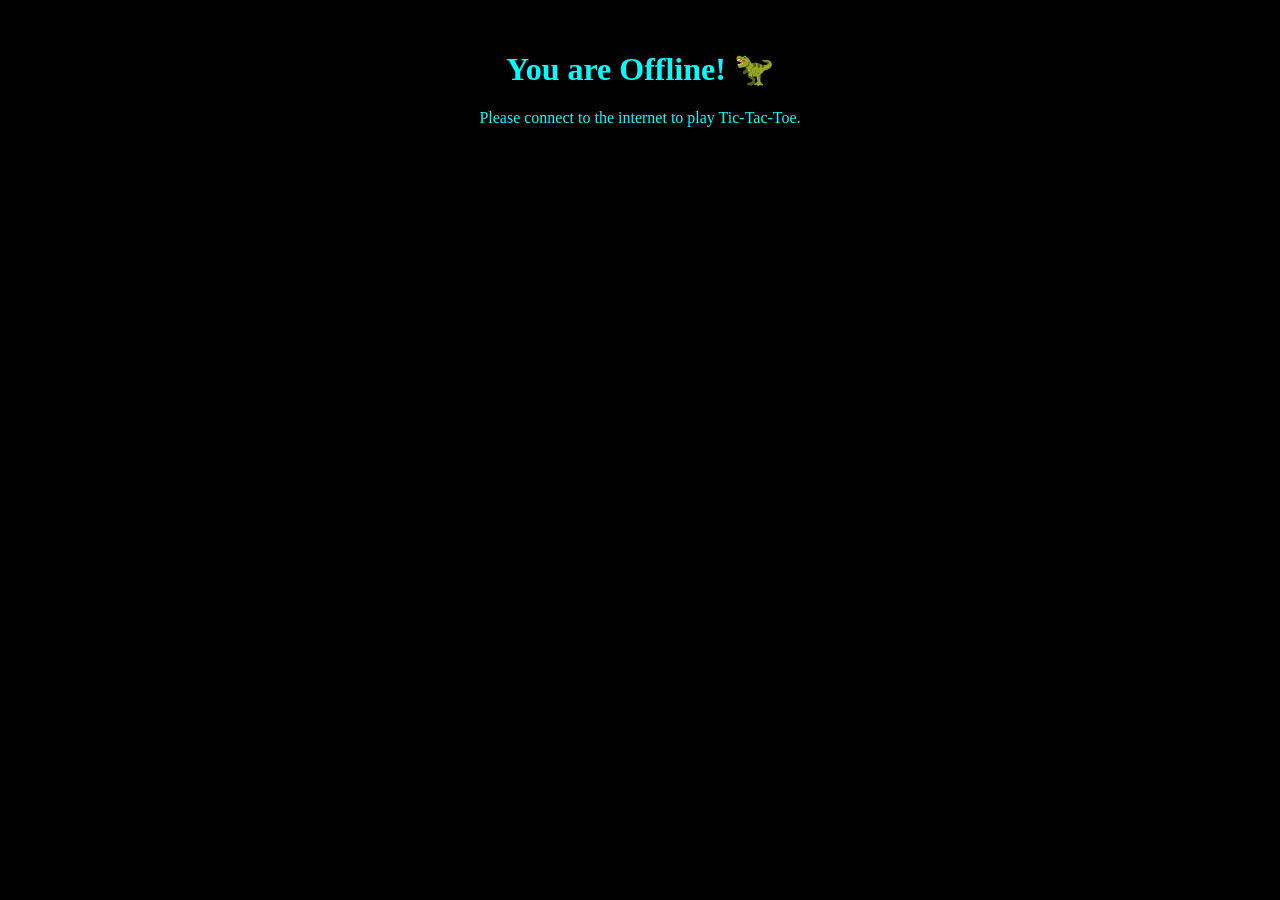
<file: offline.html>
<!DOCTYPE html>
<html>
<body style="background: black; color: #00ffff; text-align: center; margin-top: 50px;">
    <h1>You are Offline! 🦖</h1>
    <p>Please connect to the internet to play Tic-Tac-Toe.</p>
</body>
</html>
</file>
